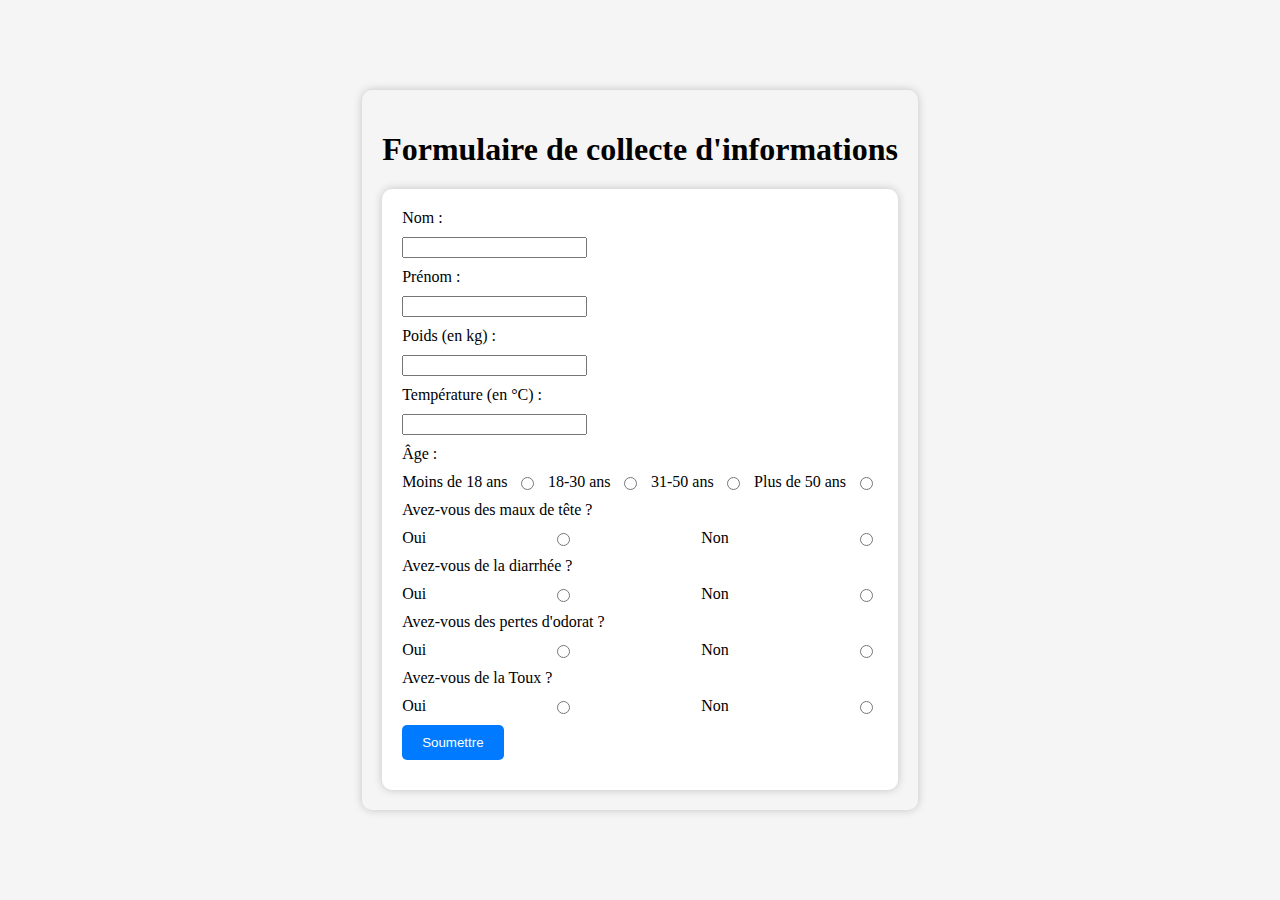
<file: index.html>
<!DOCTYPE html>
<html lang="en">
<head>
    <meta charset="UTF-8">
    <meta name="viewport" content="width=device-width, initial-scale=1.0">
    <link rel="stylesheet" href="style.css"> 
    <title>Formulaire de collecte d'informations</title>
</head>
<body>
<div class="form-container">
        <h1>Formulaire de collecte d'informations</h1>
        <form action="resultat.php" method="POST">
            <label for="nom">Nom :</label>
            <input type="text" id="nom" name="nom" required>

            <label for="prenom">Prénom :</label>
            <input type="text" id="prenom" name="prenom" required>

            <label for="poids">Poids (en kg) :</label>
            <input type="number" id="poids" name="poids" required>

            <label for="temperature">Température (en °C) :</label>
            <input type="number" id="temperature" name="temperature" required>

            <label>Âge :</label>
            <div class="age-labels">
                <label for="moins_de_18">Moins de 18 ans</label>
                <input type="radio" id="moins_de_18" name="age" value="Moins de 18 ans" required>
                <label for="18_30">18-30 ans</label>
                <input type="radio" id="18_30" name="age" value="18-30 ans" required>
                <label for="31_50">31-50 ans</label>
                <input type="radio" id="31_50" name="age" value="31-50 ans" required>
                <label for="plus_de_50">Plus de 50 ans</label>
                <input type="radio" id="plus_de_50" name="age" value="Plus de 50 ans" required>
            </div>

            <label for="maux_de_tete">Avez-vous des maux de tête ?</label>
            <div class="age-labels">
                <label for="maux_de_tete_oui">Oui</label>
                <input type="radio" id="maux_de_tete_oui" name="maux_de_tete" value="Oui" required>
                <label for="maux_de_tete_non">Non</label>
                <input type="radio" id="maux_de_tete_non" name="maux_de_tete" value="Non" required>
            </div>

            <label for="diarrhwee">Avez-vous de la diarrhée ?</label>
            <div class="age-labels">
                <label for="diarree_oui">Oui</label>
                <input type="radio" id="diarree_oui" name="diarree" value="Oui" required>
                <label for="diarree_non">Non</label>
                <input type="radio" id="diarree_non" name="diarree" value="Non" required>
            </div>

            <label for="perte_odorat">Avez-vous des pertes d'odorat ?</label>
            <div class="age-labels">
                <label for="perte_odorat_oui">Oui</label>
                <input type="radio" id="perte_odorat_oui" name="perte_odorat" value="Oui" required>
                <label for="perte_odorat_non">Non</label>
                <input type="radio" id="perte_odorat_non" name="perte_odorat" value="Non" required>
            </div>

            <label for="toux">Avez-vous de la Toux ?</label>
            <div class="age-labels">
                <label for="toux_oui">Oui</label>
                <input type="radio" id="toux_oui" name="toux" value="Oui" required>
                <label for="toux_non">Non</label>
                <input type="radio" id="toux_non" name="toux" value="Non" required>
            </div>

            <input type="submit" value="Soumettre" name="Soumettre">
        </form>
    </div>

</body>
</html>
</file>
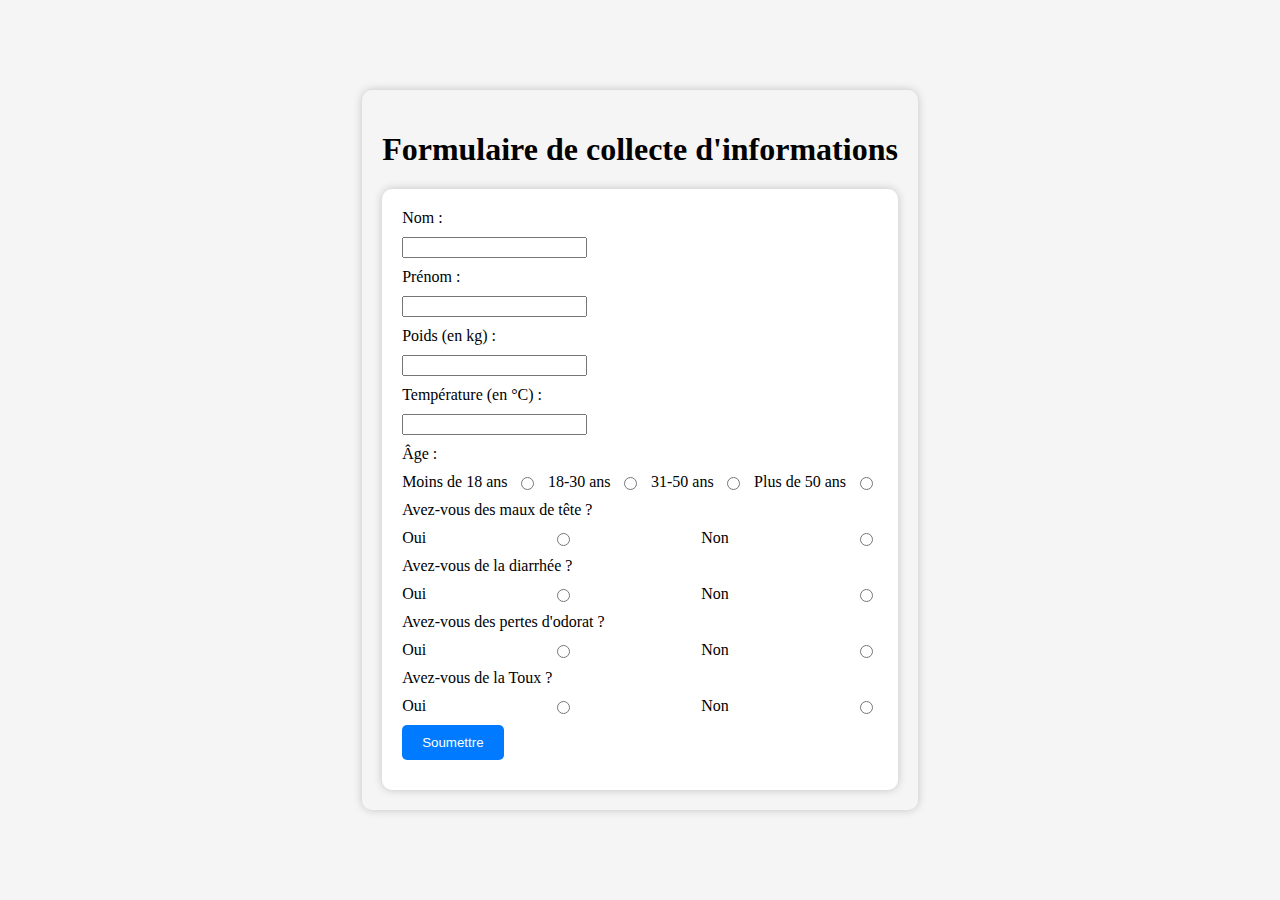
<file: form_covid.html>
<!DOCTYPE html>
<html lang="en">
<head>
    <meta charset="UTF-8">
    <meta name="viewport" content="width=device-width, initial-scale=1.0">
    <link rel="stylesheet" href="style.css"> 
    <title>Formulaire de collecte d'informations</title>
</head>
<body>
<div class="form-container">
        <h1>Formulaire de collecte d'informations</h1>
        <form action="resultat.php" method="POST">
            <label for="nom">Nom :</label>
            <input type="text" id="nom" name="nom" required>

            <label for="prenom">Prénom :</label>
            <input type="text" id="prenom" name="prenom" required>

            <label for="poids">Poids (en kg) :</label>
            <input type="number" id="poids" name="poids" required max="400">

            <label for="temperature">Température (en °C) :</label>
            <input type="number" id="temperature" name="temperature" required max="50 ">

            <label>Âge :</label>
            <div class="age-labels">
                <label for="moins_de_18">Moins de 18 ans</label>
                <input type="radio" id="moins_de_18" name="age" value="Moins de 18 ans" required>
                <label for="18_30">18-30 ans</label>
                <input type="radio" id="18_30" name="age" value="18-30 ans" required>
                <label for="31_50">31-50 ans</label>
                <input type="radio" id="31_50" name="age" value="31-50 ans" required>
                <label for="plus_de_50">Plus de 50 ans</label>
                <input type="radio" id="plus_de_50" name="age" value="Plus de 50 ans" required>
            </div>

            <label for="maux_de_tete">Avez-vous des maux de tête ?</label>
            <div class="age-labels">
                <label for="maux_de_tete_oui">Oui</label>
                <input type="radio" id="maux_de_tete_oui" name="maux_de_tete" value="Oui" required>
                <label for="maux_de_tete_non">Non</label>
                <input type="radio" id="maux_de_tete_non" name="maux_de_tete" value="Non" required>
            </div>

            <label for="diarrhwee">Avez-vous de la diarrhée ?</label>
            <div class="age-labels">
                <label for="diarree_oui">Oui</label>
                <input type="radio" id="diarree_oui" name="diarree" value="Oui" required>
                <label for="diarree_non">Non</label>
                <input type="radio" id="diarree_non" name="diarree" value="Non" required>
            </div>

            <label for="perte_odorat">Avez-vous des pertes d'odorat ?</label>
            <div class="age-labels">
                <label for="perte_odorat_oui">Oui</label>
                <input type="radio" id="perte_odorat_oui" name="perte_odorat" value="Oui" required>
                <label for="perte_odorat_non">Non</label>
                <input type="radio" id="perte_odorat_non" name="perte_odorat" value="Non" required>
            </div>

            <label for="toux">Avez-vous de la Toux ?</label>
            <div class="age-labels">
                <label for="toux_oui">Oui</label>
                <input type="radio" id="toux_oui" name="toux" value="Oui" required>
                <label for="toux_non">Non</label>
                <input type="radio" id="toux_non" name="toux" value="Non" required>
            </div>

            <input type="submit" value="Soumettre" name="Soumettre">
        </form>
    </div>

</body>
</html>
</file>
<file: style.css>
body {
    display: flex;
    justify-content: center;
    align-items: center;
    height: 100vh;
    margin: 0;
    background-color: #f5f5f5;
}

form {
    background-color: #fff;
    padding: 20px;
    border-radius: 10px;
    box-shadow: 0 0 10px rgba(0, 0, 0, 0.2);
}

h1 {
    text-align: center;
}

label, input {
    display: block;
    margin-bottom: 10px;
}

/* Aligner les tranches d'âge horizontalement */
.age-labels {
    display: flex;
    justify-content: space-between;
}

/* Styles pour l'arrière-plan plat */
.form-container {
    background-color: #f5f5f5;
    padding: 20px;
    border-radius: 10px;
    box-shadow: 0 0 10px rgba(0, 0, 0, 0.2);
}

input[type="radio"] {
    margin-right: 5px;
}

input[type="submit"] {
    background-color: #007BFF;
    color: #fff;
    padding: 10px 20px;
    border: none;
    border-radius: 5px;
    cursor: pointer;
}

input[type="submit"]:hover {
    background-color: #0056b3;
}
</file>
